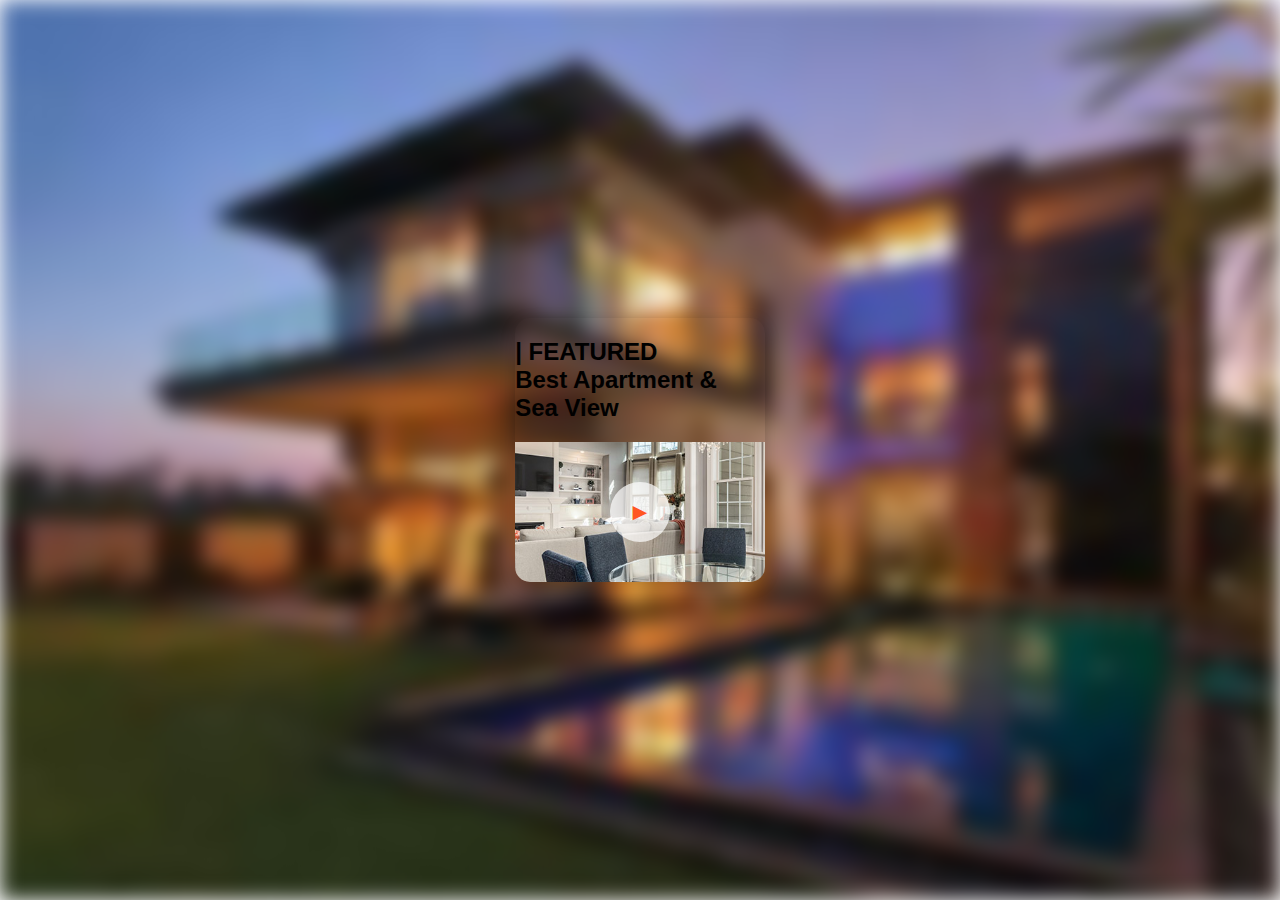
<file: Villa project keerti/main.html>
<!DOCTYPE html>
<html lang="en">

<head>
    <meta charset="UTF-8">
    <meta name="viewport" content="width=device-width, initial-scale=1.0">
    <title>Content</title>
    <style>
        body,
        html {
            margin: 0;
            padding: 0;
            height: 100%;
            display: flex;
            justify-content: center;
            align-items: center;
            font-family: Arial, sans-serif;
        }

        .video-wrapper {
            position: relative;
            width: 80%;
            max-width: 800px;
            border-radius: 15px;
            overflow: hidden;
            box-shadow: 0 4px 15px rgba(0, 0, 0, 0.2);
        }

        .video-thumbnail {
            position: relative;
            padding-top: 56.25%;
            /* 16:9 Aspect Ratio */
            background: url('images/featured.jpg') center center / cover no-repeat;
            /* Replace with your video thumbnail URL */
        }

        .play-button {
            position: absolute;
            top: 50%;
            left: 50%;
            transform: translate(-50%, -50%);
            background-color: rgba(255, 255, 255, 0.7);
            border: none;
            border-radius: 50%;
            width: 60px;
            height: 60px;
            font-size: 24px;
            color: #ff5722;
            cursor: pointer;
            outline: none;
            transition: background-color 0.3s ease;
        }

        .play-button:hover {
            background-color: rgba(255, 255, 255, 1);
        }
        .blur-bg {
            position: absolute;
            top: 0;
            left: 0;
            width: 100%;
            height: 100%;
            background-image: url('images/bg.jpeg'); /* Replace with your image URL */
            background-size: cover;
            filter: blur(10px);
        }
      
    </style>
</head>

<body>
    <div class="blur-bg"></div>
    <div class="video-wrapper">
        <div >
            <h2><span class="featured-tag">| FEATURED</span><br>Best Apartment & Sea View</h2>
        </div>

        <div class="video-thumbnail">
            <button class="play-button">&#9658;</button>
        </div>
    </div>
</body>

</html>
</file>
